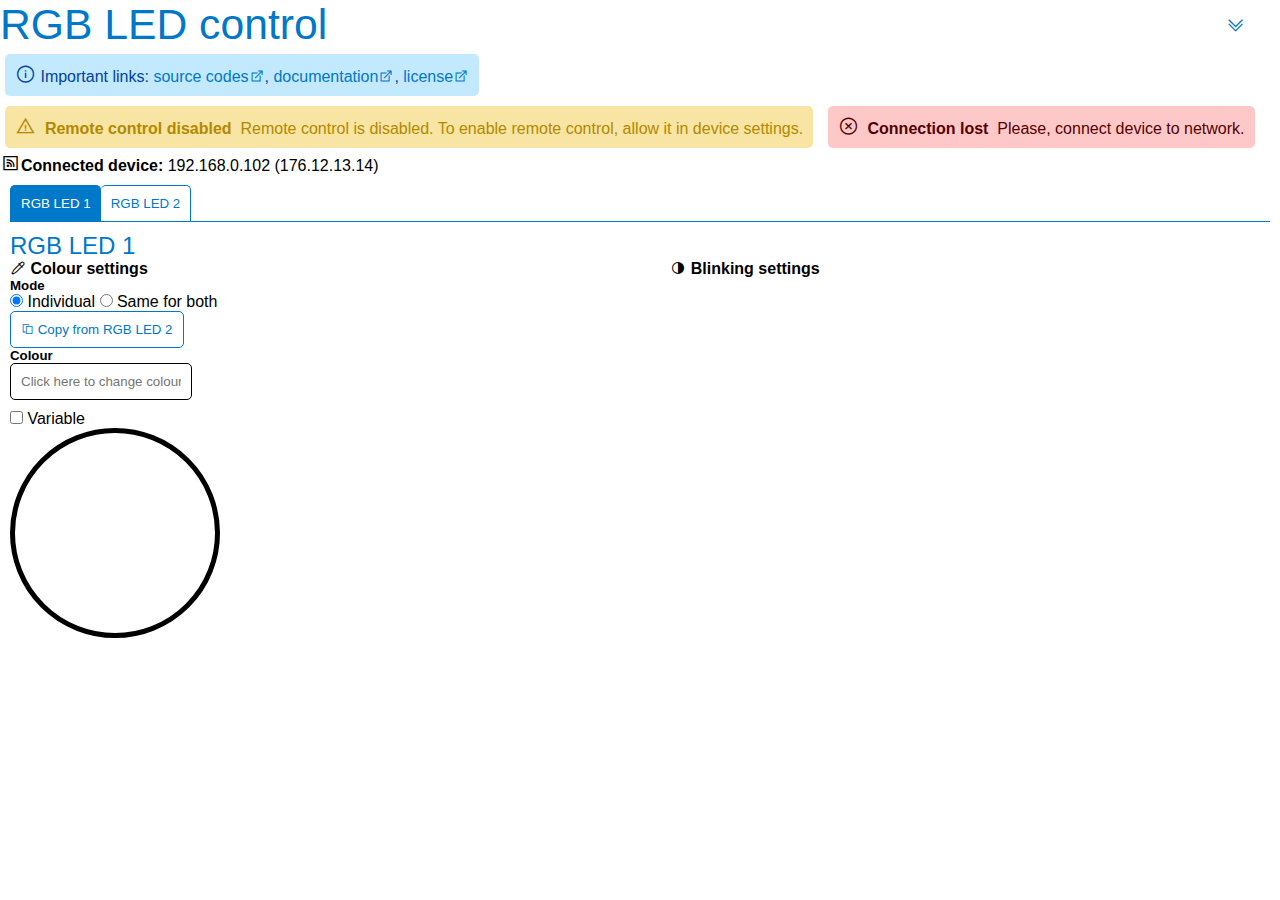
<file: SEMESTRAL/web/index.html>
﻿<!DOCTYPE html>
<html lang="en">
<head>
    <meta charset="UTF-8">
    <meta name="viewport" content="width=device-width, initial-scale=1.0">
    <meta http-equiv="X-UA-Compatible" content="ie=edge">
    <title>Semestral project - Computer Architectures</title>
    <link rel="stylesheet" type="text/css" href="./icons/line-awesome/css/line-awesome.min.css">
    <link rel="stylesheet" type="text/css" href="style/wheelcolorpicker.css">
    <link rel="stylesheet" type="text/css" href="style/config.css">
    <link rel="stylesheet" type="text/css" href="style/global.css">
</head>
<body>
    <div id="header">
        <h1>Semestral project</h1>
        <div id="subname">
            <span class="row">B4B35APO - Computer Architectures</span>
            <span class="row">Jiří Škoda, <a href="mailto:skodaji4@fel.cvut.cz">skodaji4@fel.cvut.cz</a></span>
            <span class="row">Faculty of Electrical Engineering, Czech Technical University in Prague</span>
            <span class="row">Prague, 2019</span>
        </div>
    </div>
    <div id="content">
        <button title="Hide/show header" id="hide-header-btn" class="btn"><i class="la la-angle-double-down"></i></button>
        <h2>RGB LED control</h2>
        <div class="alert info">
            <i class="la la-info-circle icon-s"></i>
            Important links: 
            <a target="_blank" href="https://gitlab.fel.cvut.cz/skodaji4/b4b35apo/tree/master/SEMESTRAL">source codes<i class="la la-external-link"></i></a>,
            <a target="_blank" href="./dcumentation.pdf">documentation<i class="la la-external-link"></i></a>,
            <a target="_blank" href="http://www.apache.org/licenses/LICENSE-2.0.html">license<i class="la la-external-link"></i></a>
        </div>
        <div class="alert warning">
            <i class="la la-exclamation-triangle icon-s"></i>
            <b>&nbsp;Remote control disabled</b>&nbsp;
            Remote control is disabled. To enable remote control, allow it in device settings.
        </div>
        <div class="alert error">
            <i class="la la-times-circle icon-s"></i>&nbsp;
            <b>Connection lost</b>&nbsp;
            Please, connect device to network.
        </div>
        <div>
            <b><i class="la la-rss-square icon-s"></i>Connected device: </b>192.168.0.102 (176.12.13.14)
        </div>
        <div id="led-switch">
            <button id="rgb-btn-1" target="#rgb1" class="btn selected">RGB LED 1</button><!--
         --><button id="rgb-btn-2" target="#rgb2" class="btn">RGB LED 2</button>
        </div>
        <div id="rgb1" class="rgb-div">
            <h3>RGB LED 1</h3>
            <div class="settings">
                <div class="colour-settings">
                    <h4><i class="la la-eyedropper"></i>&nbsp;Colour settings</h4>
                    <h5>Mode</h5>
                    <label>
                            <input type="radio" name="rgb1-mode" value="individual" checked />
                            Individual
                    </label>
                    <label>
                            <input type="radio" name="rgb1-mode" value="same" class="same-radio"/>
                            Same for both
                    </label>
                    <br>
                    <button class="btn primary"><i class="la la-copy"></i>&nbsp;Copy from RGB LED 2</button>
                    <h5>Colour</h5>
                    <input type="text" class="color-input" target="#rgb1-preview" placeholder="Click here to change colour"/><br>
                    <label>
                        <input type="checkbox" class="variable-color-check" target="#rgb1-preview">
                        Variable
                    </label>
                    <br>
                    <label class="antiphase-label">
                        <input type="checkbox" class="antiphase-check">
                        Antiphase than RGB LED 2
                    </label>
                    <div id="rgb1-preview" class="rgb-preview">
                        &nbsp;
                    </div>
                </div>
                <div class="blink-settings">
                    <h4><i class="la la-adjust"></i>&nbsp;Blinking settings</h4>
                </div>
            </div>
        </div>
        <div id="rgb2" class="rgb-div">
            <h3>RGB LED 2</h3>
        </div>
    </div>
    <script src="script/jquery-3.4.1.min.js"></script>
    <script src="script/jquery.wheelcolorpicker.min.js"></script>
    <script src="script/script.js"></script>
</body>
</html>
</file>
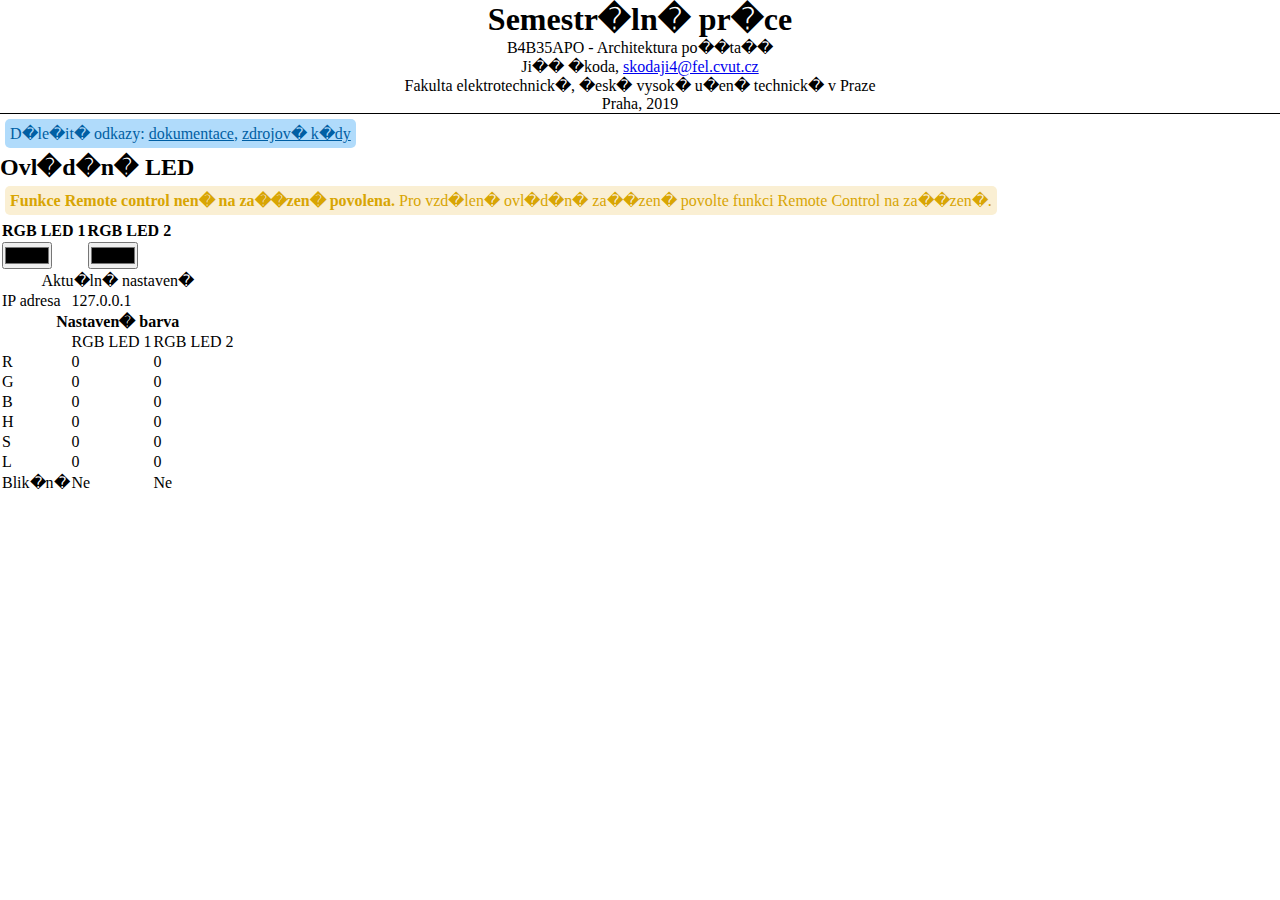
<file: SEMESTRAL_PROJECT/_backup/index.html>
<HTML>
<HEAD>
    <META NAME="GENERATOR" Content="Microsoft Visual Studio">
    <TITLE>B4B35APO - Semestr�ln� pr�ce</TITLE>
    <link rel="stylesheet" type="text/css" href="./colours.css" />
    <link rel="stylesheet" type="text/css" href="./style.css" />
</HEAD>
<BODY>
    <div id="title">
        <h1>Semestr�ln� pr�ce</h1>
        <div id="subtitle">
            <div class="row">B4B35APO - Architektura po��ta��</div>
            <div class="row">Ji�� �koda, <a href="mailto:skodaji4@fel.cvut.cz">skodaji4@fel.cvut.cz</a></div>
            <div class="row">Fakulta elektrotechnick�, �esk� vysok� u�en� technick� v Praze</div>
            <div>Praha, 2019</div>
        </div>
    </div>
    <div id="control">
        <span class="alert info">D�le�it� odkazy: <a href="./">dokumentace</a>, <a href="https://gitlab.fel.cvut.cz/skodaji4/b4b35apo">zdrojov� k�dy</a></span>
        <h2>Ovl�d�n� LED</h2>
        <span class="alert warning"><b>Funkce Remote control nen� na za��zen� povolena.</b> Pro vzd�len� ovl�d�n� za��zen� povolte funkci Remote Control na za��zen�.</span>
        <div class="controls">
            <table>
                <thead>
                    <tr>
                        <th>RGB LED 1</th>
                        <th>RGB LED 2</th>
                    </tr>
                </thead>
                <tbody>
                    <tr>
                        <td>
                            <input type="color" />
                        </td>
                        <td>
                            <input type="color" />
                        </td>
                    </tr>
                </tbody>
            </table>
        </div>
        <table>
            <caption>Aktu�ln� nastaven�</caption>
            <tr>
                <td>
                    IP adresa
                </td>
                <td colspan="2">127.0.0.1</td>
            </tr>
            <tr>
                <th colspan="3">
                    Nastaven� barva
                </th>
            </tr>
            <tr>
                <td></td>
                <td>RGB LED 1</td>
                <td>RGB LED 2</td>
            </tr>
            <tr>
                <td>R</td>
                <td>0</td>
                <td>0</td>
            </tr>
            <tr>
                <td>G</td>
                <td>0</td>
                <td>0</td>
            </tr>
            <tr>
                <td>B</td>
                <td>0</td>
                <td>0</td>
            </tr>
            <tr>
                <td>H</td>
                <td>0</td>
                <td>0</td>
            </tr>
            <tr>
                <td>S</td>
                <td>0</td>
                <td>0</td>
            </tr>
            <tr>
                <td>L</td>
                <td>0</td>
                <td>0</td>
            </tr>
            <tr>
                <td>Blik�n�</td>
                <td>Ne</td>
                <td>Ne</td>
            </tr>
            
        </table>
    </div>



</BODY>
</HTML>
</file>
<file: SEMESTRAL/web/style/config.css>
:root{
    --primary-colour: rgb(0, 120, 201);

    --info-foreground: rgb(0, 66, 165);
    --info-background: rgb(195, 233, 255);

    --warning-foreground: rgb(179, 137, 0);
    --warning-background: rgb(248, 228, 163);

    --error-foreground: rgb(83, 1, 1);
    --error-background: rgb(255, 200, 200);
}
</file>
<file: SEMESTRAL/web/style/global.css>
*
{
    margin: 0;
    padding: 0;
}
body{
    font-family: 'Segoe UI', Tahoma, Geneva, Verdana, sans-serif;
    width: 100vw;
}

div#header{
    width: 100vw;
    text-align: center;
    border-bottom: 1px solid black;
    font-family: 'Times New Roman', Times, serif;
}

div#subname >span.row{
    display: block;
}

button#hide-header-btn{
    font-size: 14pt;
    border-radius: 5px;
    color: var(--primary-colour);
    margin: 10px;
    margin-right: 30px;
    float: right;
}

button#hide-header-btn:hover{
    color: white;
    background-color: var(--primary-colour);
    cursor: pointer;
    transition: 0.3s;
}

button.btn{
    border: none;
    background-color: transparent;
    padding: 5px;
}

div.alert{
    padding: 10px;
    margin: 5px;
    display: inline-block;
    border-radius: 5px;
}

div.alert.info{
    color: var(--info-foreground);
    background-color: var(--info-background);
}

div.alert.warning{
    color: var(--warning-foreground);
    background-color: var(--warning-background);
}

div.alert.error{
    color: var(--error-foreground);
    background-color: var(--error-background);
}

div#content > div.alert.info a{
    color: var(--primary-colour);
}

a{
    text-decoration: none;
}

a:hover{
    text-decoration: underline;
    cursor: pointer;
}

.icon-s{
    font-size: 16pt;
}

h2{
    font-size: 32pt;
    font-weight: 100;
    color: var(--primary-colour);
}

div#led-switch button.btn{
    border: 1px solid var(--primary-colour);
    padding: 10px;
    color: var(--primary-colour);
    border-bottom: none;
    border-top-left-radius: 5px;
    border-top-right-radius: 5px;
}

div#led-switch button.btn:hover{
    cursor: pointer;
    transition: 0.3s;
    background-color: rgb(200, 233, 255);
}

div#led-switch button.btn.selected{
    color: white;
    background-color: var(--primary-colour);
}

div#led-switch{
    margin: 10px;
    border-bottom: 1px solid var(--primary-colour);
}
div#led-switch button.btn:nth-child(1){
    margin-right: 0;
    border-right: 0;
}

div#led-switch button.btn:nth-child(2){
    margin-left: 0;
    border-left: 0;
}

div.rgb-div{
    margin: 10px;
}

h3{
    font-weight: 300;
    color: var(--primary-colour);
    font-size: 18pt;
}

button.btn.primary
{
    border-radius: 5px;
    border: 1px solid var(--primary-colour);
    padding: 10px;
    color: var(--primary-colour);
}

button.btn.primary:hover
{
    color: white;
    background-color: var(--primary-colour);
    transition: 0.3s;
    cursor: pointer;
}

div.rgb-preview{
    width: 200px;
    height: 200px;
    border: 5px solid black;
    border-radius: 50%;
}

input.color-input
{
    padding: 10px;
    border-radius: 5px;
    margin: 0 0 10px 0;
    border: 1px solid black;
    width: 160px;
}

div.settings{
    display: flex;
    flex-direction: row;
}

div.settings >div{
    flex-grow: 1;
}
</file>
<file: SEMESTRAL_PROJECT/_backup/colours.css>
:root{
    --warning-foreground: rgb(216, 165, 3);
    --warning-background: rgb(250, 239, 211);

    --info-foreground: rgb(0, 95, 164);
    --info-background: rgb(176, 219, 251);
}
</file>
<file: SEMESTRAL_PROJECT/_backup/style.css>
*{
    margin: 0;
    padding: 0;
}

div#title{
    width: 100vw;
    text-align: center;
    border-bottom: 1px solid black;
    font-family: "Segoe UI, sans-serif";
}

span.alert{
    margin: 5px;
    display: inline-block;
    border-radius: 5px;
    padding: 5px;
}

span.alert.warning{
    background-color: var(--warning-background);
    color: var(--warning-foreground);
}

span.alert.info, span.alert.info a{
    background-color: var(--info-background);
    color: var(--info-foreground);
}
</file>
<file: SEMESTRAL/web/icons/line-awesome/css/line-awesome.min.css>
/*!
 *  Line Awesome 1.1.0 by @icons_8 - https://icons8.com/line-awesome
 *  License - https://icons8.com/good-boy-license/ (Font: SIL OFL 1.1, CSS: MIT License)
 *
 * Made with love by Icons8 [ https://icons8.com/ ] using FontCustom [ https://github.com/FontCustom/fontcustom ]
 *
 * Contacts:
 *    [ https://icons8.com/contact ]
 *
 * Follow Icon8 on
 *    Twitter [ https://twitter.com/icons_8 ]
 *    Facebook [ https://www.facebook.com/Icons8 ]
 *    Google+ [ https://plus.google.com/+Icons8 ]
 *    GitHub [ https://github.com/icons8 ]
 */.la,.la-stack{display:inline-block}.la-fw,.la-li{text-align:center}@font-face{font-family:LineAwesome;src:url(../fonts/line-awesome.eot?v=1.1.);src:url(../fonts/line-awesome.eot??v=1.1.#iefix) format("embedded-opentype"),url(../fonts/line-awesome.woff2?v=1.1.) format("woff2"),url(../fonts/line-awesome.woff?v=1.1.) format("woff"),url(../fonts/line-awesome.ttf?v=1.1.) format("truetype"),url(../fonts/line-awesome.svg?v=1.1.#fa) format("svg");font-weight:400;font-style:normal}@media screen and (-webkit-min-device-pixel-ratio:0){@font-face{font-family:LineAwesome;src:url(../fonts/line-awesome.svg?v=1.1.#fa) format("svg")}}.la{font:normal normal normal 16px/1 LineAwesome;font-size:inherit;text-decoration:inherit;text-rendering:optimizeLegibility;text-transform:none;-moz-osx-font-smoothing:grayscale;-webkit-font-smoothing:antialiased;font-smoothing:antialiased}.la-lg{font-size:1.33333333em;line-height:.75em;vertical-align:-15%}.la-2x{font-size:2em}.la-3x{font-size:3em}.la-4x{font-size:4em}.la-5x{font-size:5em}.la-fw{width:1.28571429em}.la-ul{padding-left:0;margin-left:2.14285714em;list-style-type:none}.la-ul>li{position:relative}.la-li{position:absolute;left:-2.14285714em;width:2.14285714em;top:.14285714em}.la-li.la-lg{left:-1.85714286em}.la-border{padding:.2em .25em .15em;border:.08em solid #eee;border-radius:.1em}.pull-right{float:right}.pull-left{float:left}.li.pull-left{margin-right:.3em}.li.pull-right{margin-left:.3em}.la-spin{-webkit-animation:fa-spin 2s infinite linear;animation:fa-spin 2s infinite linear}@-webkit-keyframes fa-spin{0%{-webkit-transform:rotate(0);transform:rotate(0)}100%{-webkit-transform:rotate(359deg);transform:rotate(359deg)}}@keyframes fa-spin{0%{-webkit-transform:rotate(0);transform:rotate(0)}100%{-webkit-transform:rotate(359deg);transform:rotate(359deg)}}.la-rotate-90{filter:progid:DXImageTransform.Microsoft.BasicImage(rotation=1);-webkit-transform:rotate(90deg);-ms-transform:rotate(90deg);transform:rotate(90deg)}.la-rotate-180{filter:progid:DXImageTransform.Microsoft.BasicImage(rotation=2);-webkit-transform:rotate(180deg);-ms-transform:rotate(180deg);transform:rotate(180deg)}.la-rotate-270{filter:progid:DXImageTransform.Microsoft.BasicImage(rotation=3);-webkit-transform:rotate(270deg);-ms-transform:rotate(270deg);transform:rotate(270deg)}.la-flip-horizontal{filter:progid:DXImageTransform.Microsoft.BasicImage(rotation=0, mirror=1);-webkit-transform:scale(-1,1);-ms-transform:scale(-1,1);transform:scale(-1,1)}.la-flip-vertical{filter:progid:DXImageTransform.Microsoft.BasicImage(rotation=2, mirror=1);-webkit-transform:scale(1,-1);-ms-transform:scale(1,-1);transform:scale(1,-1)}:root .la-flip-horizontal,:root .la-flip-vertical,:root .la-rotate-180,:root .la-rotate-270,:root .la-rotate-90{filter:none}.la-stack{position:relative;width:2em;height:2em;line-height:2em;vertical-align:middle}.la-stack-1x,.la-stack-2x{position:absolute;left:0;width:100%;text-align:center}.la-stack-1x{line-height:inherit}.la-stack-2x{font-size:2em}.la-inverse{color:#fff}.la-500px:before{content:"\f100"}.la-adjust:before{content:"\f101"}.la-adn:before{content:"\f102"}.la-align-center:before{content:"\f103"}.la-align-justify:before{content:"\f104"}.la-align-left:before{content:"\f105"}.la-align-right:before{content:"\f106"}.la-amazon:before{content:"\f107"}.la-ambulance:before{content:"\f108"}.la-anchor:before{content:"\f109"}.la-android:before{content:"\f10a"}.la-angellist:before{content:"\f10b"}.la-angle-double-down:before{content:"\f10c"}.la-angle-double-left:before{content:"\f10d"}.la-angle-double-right:before{content:"\f10e"}.la-angle-double-up:before{content:"\f10f"}.la-angle-down:before{content:"\f110"}.la-angle-left:before{content:"\f111"}.la-angle-right:before{content:"\f112"}.la-angle-up:before{content:"\f113"}.la-apple:before{content:"\f114"}.la-archive:before{content:"\f115"}.la-area-chart:before{content:"\f116"}.la-arrow-circle-down:before{content:"\f117"}.la-arrow-circle-left:before{content:"\f118"}.la-arrow-circle-o-down:before{content:"\f119"}.la-arrow-circle-o-left:before{content:"\f11a"}.la-arrow-circle-o-right:before{content:"\f11b"}.la-arrow-circle-o-up:before{content:"\f11c"}.la-arrow-circle-right:before{content:"\f11d"}.la-arrow-circle-up:before{content:"\f11e"}.la-arrow-down:before{content:"\f11f"}.la-arrow-left:before{content:"\f120"}.la-arrow-right:before{content:"\f121"}.la-arrow-up:before{content:"\f122"}.la-arrows:before{content:"\f123"}.la-arrows-alt:before{content:"\f124"}.la-arrows-h:before{content:"\f125"}.la-arrows-v:before{content:"\f126"}.la-asterisk:before{content:"\f127"}.la-at:before{content:"\f128"}.la-automobile:before{content:"\f129"}.la-backward:before{content:"\f12a"}.la-balance-scale:before{content:"\f12b"}.la-ban:before{content:"\f12c"}.la-bank:before{content:"\f12d"}.la-bar-chart:before{content:"\f12e"}.la-bar-chart-o:before{content:"\f12f"}.la-barcode:before{content:"\f130"}.la-bars:before{content:"\f131"}.la-battery-0:before{content:"\f132"}.la-battery-1:before{content:"\f133"}.la-battery-2:before{content:"\f134"}.la-battery-3:before{content:"\f135"}.la-battery-4:before{content:"\f136"}.la-battery-empty:before{content:"\f137"}.la-battery-full:before{content:"\f138"}.la-battery-half:before{content:"\f139"}.la-battery-quarter:before{content:"\f13a"}.la-battery-three-quarters:before{content:"\f13b"}.la-bed:before{content:"\f13c"}.la-beer:before{content:"\f13d"}.la-behance:before{content:"\f13e"}.la-behance-square:before{content:"\f13f"}.la-bell:before{content:"\f140"}.la-bell-o:before{content:"\f141"}.la-bell-slash:before{content:"\f142"}.la-bell-slash-o:before{content:"\f143"}.la-bicycle:before{content:"\f144"}.la-binoculars:before{content:"\f145"}.la-birthday-cake:before{content:"\f146"}.la-bitbucket:before{content:"\f147"}.la-bitbucket-square:before{content:"\f148"}.la-bitcoin:before{content:"\f149"}.la-black-tie:before{content:"\f14a"}.la-bold:before{content:"\f14b"}.la-bolt:before{content:"\f14c"}.la-bomb:before{content:"\f14d"}.la-book:before{content:"\f14e"}.la-bookmark:before{content:"\f14f"}.la-bookmark-o:before{content:"\f150"}.la-briefcase:before{content:"\f151"}.la-btc:before{content:"\f152"}.la-bug:before{content:"\f153"}.la-building:before{content:"\f154"}.la-building-o:before{content:"\f155"}.la-bullhorn:before{content:"\f156"}.la-bullseye:before{content:"\f157"}.la-bus:before{content:"\f158"}.la-buysellads:before{content:"\f159"}.la-cab:before{content:"\f15a"}.la-calculator:before{content:"\f15b"}.la-calendar:before{content:"\f15c"}.la-calendar-check-o:before{content:"\f15d"}.la-calendar-minus-o:before{content:"\f15e"}.la-calendar-o:before{content:"\f15f"}.la-calendar-plus-o:before{content:"\f160"}.la-calendar-times-o:before{content:"\f161"}.la-camera:before{content:"\f162"}.la-camera-retro:before{content:"\f163"}.la-car:before{content:"\f164"}.la-caret-down:before{content:"\f165"}.la-caret-left:before{content:"\f166"}.la-caret-right:before{content:"\f167"}.la-caret-square-o-down:before,.la-toggle-down:before{content:"\f168"}.la-caret-square-o-left:before,.la-toggle-left:before{content:"\f169"}.la-caret-square-o-right:before,.la-toggle-right:before{content:"\f16a"}.la-caret-square-o-up:before,.la-toggle-up:before{content:"\f16b"}.la-caret-up:before{content:"\f16c"}.la-cart-arrow-down:before{content:"\f16d"}.la-cart-plus:before{content:"\f16e"}.la-cc:before{content:"\f16f"}.la-cc-amex:before{content:"\f170"}.la-cc-diners-club:before{content:"\f171"}.la-cc-discover:before{content:"\f172"}.la-cc-jcb:before{content:"\f173"}.la-cc-mastercard:before{content:"\f174"}.la-cc-paypal:before{content:"\f175"}.la-cc-stripe:before{content:"\f176"}.la-cc-visa:before{content:"\f177"}.la-certificate:before{content:"\f178"}.la-chain:before{content:"\f179"}.la-chain-broken:before{content:"\f17a"}.la-check:before{content:"\f17b"}.la-check-circle:before{content:"\f17c"}.la-check-circle-o:before{content:"\f17d"}.la-check-square:before{content:"\f17e"}.la-check-square-o:before{content:"\f17f"}.la-chevron-circle-down:before{content:"\f180"}.la-chevron-circle-left:before{content:"\f181"}.la-chevron-circle-right:before{content:"\f182"}.la-chevron-circle-up:before{content:"\f183"}.la-chevron-down:before{content:"\f184"}.la-chevron-left:before{content:"\f185"}.la-chevron-right:before{content:"\f186"}.la-chevron-up:before{content:"\f187"}.la-child:before{content:"\f188"}.la-chrome:before{content:"\f189"}.la-circle:before{content:"\f18a"}.la-circle-o:before{content:"\f18b"}.la-circle-o-notch:before{content:"\f18c"}.la-circle-thin:before{content:"\f18d"}.la-clipboard:before{content:"\f18e"}.la-clock-o:before{content:"\f18f"}.la-clone:before{content:"\f190"}.la-close:before{content:"\f191"}.la-cloud:before{content:"\f192"}.la-cloud-download:before{content:"\f193"}.la-cloud-upload:before{content:"\f194"}.la-cny:before{content:"\f195"}.la-code:before{content:"\f196"}.la-code-fork:before{content:"\f197"}.la-codepen:before{content:"\f198"}.la-coffee:before{content:"\f199"}.la-cog:before{content:"\f19a"}.la-cogs:before{content:"\f19b"}.la-columns:before{content:"\f19c"}.la-comment:before{content:"\f19d"}.la-comment-o:before{content:"\f19e"}.la-commenting:before{content:"\f19f"}.la-commenting-o:before{content:"\f1a0"}.la-comments:before{content:"\f1a1"}.la-comments-o:before{content:"\f1a2"}.la-compass:before{content:"\f1a3"}.la-compress:before{content:"\f1a4"}.la-connectdevelop:before{content:"\f1a5"}.la-contao:before{content:"\f1a6"}.la-copy:before{content:"\f1a7"}.la-copyright:before{content:"\f1a8"}.la-creative-commons:before{content:"\f1a9"}.la-credit-card:before{content:"\f1aa"}.la-crop:before{content:"\f1ab"}.la-crosshairs:before{content:"\f1ac"}.la-css3:before{content:"\f1ad"}.la-cube:before{content:"\f1ae"}.la-cubes:before{content:"\f1af"}.la-cut:before{content:"\f1b0"}.la-cutlery:before{content:"\f1b1"}.la-dashboard:before{content:"\f1b2"}.la-dashcube:before{content:"\f1b3"}.la-database:before{content:"\f1b4"}.la-dedent:before{content:"\f1b5"}.la-delicious:before{content:"\f1b6"}.la-desktop:before{content:"\f1b7"}.la-deviantart:before{content:"\f1b8"}.la-diamond:before{content:"\f1b9"}.la-digg:before{content:"\f1ba"}.la-dollar:before{content:"\f1bb"}.la-dot-circle-o:before{content:"\f1bc"}.la-download:before{content:"\f1bd"}.la-dribbble:before{content:"\f1be"}.la-dropbox:before{content:"\f1bf"}.la-drupal:before{content:"\f1c0"}.la-edit:before{content:"\f1c1"}.la-eject:before{content:"\f1c2"}.la-ellipsis-h:before{content:"\f1c3"}.la-ellipsis-v:before{content:"\f1c4"}.la-empire:before,.la-ge:before{content:"\f1c5"}.la-envelope:before{content:"\f1c6"}.la-envelope-o:before{content:"\f1c7"}.la-envelope-square:before{content:"\f1c8"}.la-eraser:before{content:"\f1c9"}.la-eur:before{content:"\f1ca"}.la-euro:before{content:"\f1cb"}.la-exchange:before{content:"\f1cc"}.la-exclamation:before{content:"\f1cd"}.la-exclamation-circle:before{content:"\f1ce"}.la-exclamation-triangle:before{content:"\f1cf"}.la-expand:before{content:"\f1d0"}.la-expeditedssl:before{content:"\f1d1"}.la-external-link:before{content:"\f1d2"}.la-external-link-square:before{content:"\f1d3"}.la-eye:before{content:"\f1d4"}.la-eye-slash:before{content:"\f1d5"}.la-eyedropper:before{content:"\f1d6"}.la-facebook-f:before,.la-facebook:before{content:"\f1d7"}.la-facebook-official:before{content:"\f1d8"}.la-facebook-square:before{content:"\f1d9"}.la-fast-backward:before{content:"\f1da"}.la-fast-forward:before{content:"\f1db"}.la-fax:before{content:"\f1dc"}.la-female:before{content:"\f1dd"}.la-fighter-jet:before{content:"\f1de"}.la-file:before{content:"\f1df"}.la-file-archive-o:before{content:"\f1e0"}.la-file-audio-o:before{content:"\f1e1"}.la-file-code-o:before{content:"\f1e2"}.la-file-excel-o:before{content:"\f1e3"}.la-file-image-o:before{content:"\f1e4"}.la-file-movie-o:before{content:"\f1e5"}.la-file-o:before{content:"\f1e6"}.la-file-pdf-o:before{content:"\f1e7"}.la-file-photo-o:before{content:"\f1e8"}.la-file-picture-o:before{content:"\f1e9"}.la-file-powerpoint-o:before{content:"\f1ea"}.la-file-sound-o:before{content:"\f1eb"}.la-file-text:before{content:"\f1ec"}.la-file-text-o:before{content:"\f1ed"}.la-file-video-o:before{content:"\f1ee"}.la-file-word-o:before{content:"\f1ef"}.la-file-zip-o:before{content:"\f1f0"}.la-files-o:before{content:"\f1f1"}.la-film:before{content:"\f1f2"}.la-filter:before{content:"\f1f3"}.la-fire:before{content:"\f1f4"}.la-fire-extinguisher:before{content:"\f1f5"}.la-firefox:before{content:"\f1f6"}.la-flag:before{content:"\f1f7"}.la-flag-checkered:before{content:"\f1f8"}.la-flag-o:before{content:"\f1f9"}.la-flash:before{content:"\f1fa"}.la-flask:before{content:"\f1fb"}.la-flickr:before{content:"\f1fc"}.la-floppy-o:before{content:"\f1fd"}.la-folder:before{content:"\f1fe"}.la-folder-o:before{content:"\f1ff"}.la-folder-open:before{content:"\f200"}.la-folder-open-o:before{content:"\f201"}.la-font:before{content:"\f202"}.la-fonticons:before{content:"\f203"}.la-forumbee:before{content:"\f204"}.la-forward:before{content:"\f205"}.la-foursquare:before{content:"\f206"}.la-frown-o:before{content:"\f207"}.la-futbol-o:before,.la-soccer-ball-o:before{content:"\f208"}.la-gamepad:before{content:"\f209"}.la-gavel:before{content:"\f20a"}.la-gbp:before{content:"\f20b"}.la-gear:before{content:"\f20c"}.la-gears:before{content:"\f20d"}.la-genderless:before{content:"\f20e"}.la-get-pocket:before{content:"\f20f"}.la-gg:before{content:"\f210"}.la-gg-circle:before{content:"\f211"}.la-gift:before{content:"\f212"}.la-git:before{content:"\f213"}.la-git-square:before{content:"\f214"}.la-github:before{content:"\f215"}.la-github-alt:before{content:"\f216"}.la-github-square:before{content:"\f217"}.la-glass:before{content:"\f218"}.la-globe:before{content:"\f219"}.la-google:before{content:"\f21a"}.la-google-plus:before{content:"\f21b"}.la-google-plus-square:before{content:"\f21c"}.la-google-wallet:before{content:"\f21d"}.la-graduation-cap:before{content:"\f21e"}.la-gittip:before,.la-gratipay:before{content:"\f21f"}.la-group:before{content:"\f220"}.la-h-square:before{content:"\f221"}.la-hacker-news:before{content:"\f222"}.la-hand-grab-o:before{content:"\f223"}.la-hand-lizard-o:before{content:"\f224"}.la-hand-o-down:before{content:"\f225"}.la-hand-o-left:before{content:"\f226"}.la-hand-o-right:before{content:"\f227"}.la-hand-o-up:before{content:"\f228"}.la-hand-paper-o:before{content:"\f229"}.la-hand-peace-o:before{content:"\f22a"}.la-hand-pointer-o:before{content:"\f22b"}.la-hand-rock-o:before{content:"\f22c"}.la-hand-scissors-o:before{content:"\f22d"}.la-hand-spock-o:before{content:"\f22e"}.la-hand-stop-o:before{content:"\f22f"}.la-hdd-o:before{content:"\f230"}.la-header:before{content:"\f231"}.la-headphones:before{content:"\f232"}.la-heart:before{content:"\f233"}.la-heart-o:before{content:"\f234"}.la-heartbeat:before{content:"\f235"}.la-history:before{content:"\f236"}.la-home:before{content:"\f237"}.la-hospital-o:before{content:"\f238"}.la-hotel:before{content:"\f239"}.la-hourglass:before{content:"\f23a"}.la-hourglass-1:before{content:"\f23b"}.la-hourglass-2:before{content:"\f23c"}.la-hourglass-3:before{content:"\f23d"}.la-hourglass-end:before{content:"\f23e"}.la-hourglass-half:before{content:"\f23f"}.la-hourglass-o:before{content:"\f240"}.la-hourglass-start:before{content:"\f241"}.la-houzz:before{content:"\f242"}.la-html5:before{content:"\f243"}.la-i-cursor:before{content:"\f244"}.la-ils:before{content:"\f245"}.la-image:before{content:"\f246"}.la-inbox:before{content:"\f247"}.la-indent:before{content:"\f248"}.la-industry:before{content:"\f249"}.la-info:before{content:"\f24a"}.la-info-circle:before{content:"\f24b"}.la-inr:before{content:"\f24c"}.la-instagram:before{content:"\f24d"}.la-institution:before{content:"\f24e"}.la-internet-explorer:before{content:"\f24f"}.la-ioxhost:before{content:"\f250"}.la-italic:before{content:"\f251"}.la-joomla:before{content:"\f252"}.la-jpy:before{content:"\f253"}.la-jsfiddle:before{content:"\f254"}.la-key:before{content:"\f255"}.la-keyboard-o:before{content:"\f256"}.la-krw:before{content:"\f257"}.la-language:before{content:"\f258"}.la-laptop:before{content:"\f259"}.la-lastfm:before{content:"\f25a"}.la-lastfm-square:before{content:"\f25b"}.la-leaf:before{content:"\f25c"}.la-leanpub:before{content:"\f25d"}.la-legal:before{content:"\f25e"}.la-lemon-o:before{content:"\f25f"}.la-level-down:before{content:"\f260"}.la-level-up:before{content:"\f261"}.la-life-bouy:before{content:"\f262"}.la-life-buoy:before{content:"\f263"}.la-life-ring:before,.la-support:before{content:"\f264"}.la-life-saver:before{content:"\f265"}.la-lightbulb-o:before{content:"\f266"}.la-line-chart:before{content:"\f267"}.la-link:before{content:"\f268"}.la-linkedin:before{content:"\f269"}.la-linkedin-square:before{content:"\f26a"}.la-linux:before{content:"\f26b"}.la-list:before{content:"\f26c"}.la-list-alt:before{content:"\f26d"}.la-list-ol:before{content:"\f26e"}.la-list-ul:before{content:"\f26f"}.la-location-arrow:before{content:"\f270"}.la-lock:before{content:"\f271"}.la-long-arrow-down:before{content:"\f272"}.la-long-arrow-left:before{content:"\f273"}.la-long-arrow-right:before{content:"\f274"}.la-long-arrow-up:before{content:"\f275"}.la-magic:before{content:"\f276"}.la-magnet:before{content:"\f277"}.la-mail-forward:before{content:"\f278"}.la-mail-reply:before{content:"\f279"}.la-mail-reply-all:before{content:"\f27a"}.la-male:before{content:"\f27b"}.la-map:before{content:"\f27c"}.la-map-marker:before{content:"\f27d"}.la-map-o:before{content:"\f27e"}.la-map-pin:before{content:"\f27f"}.la-map-signs:before{content:"\f280"}.la-mars:before{content:"\f281"}.la-mars-double:before{content:"\f282"}.la-mars-stroke:before{content:"\f283"}.la-mars-stroke-h:before{content:"\f284"}.la-mars-stroke-v:before{content:"\f285"}.la-maxcdn:before{content:"\f286"}.la-meanpath:before{content:"\f287"}.la-medium:before{content:"\f288"}.la-medkit:before{content:"\f289"}.la-meh-o:before{content:"\f28a"}.la-mercury:before{content:"\f28b"}.la-microphone:before{content:"\f28c"}.la-microphone-slash:before{content:"\f28d"}.la-minus:before{content:"\f28e"}.la-minus-circle:before{content:"\f28f"}.la-minus-square:before{content:"\f290"}.la-minus-square-o:before{content:"\f291"}.la-mobile:before{content:"\f292"}.la-mobile-phone:before{content:"\f293"}.la-money:before{content:"\f294"}.la-moon-o:before{content:"\f295"}.la-mortar-board:before{content:"\f296"}.la-motorcycle:before{content:"\f297"}.la-mouse-pointer:before{content:"\f298"}.la-music:before{content:"\f299"}.la-navicon:before{content:"\f29a"}.la-neuter:before{content:"\f29b"}.la-newspaper-o:before{content:"\f29c"}.la-object-group:before{content:"\f29d"}.la-object-ungroup:before{content:"\f29e"}.la-odnoklassniki:before{content:"\f29f"}.la-odnoklassniki-square:before{content:"\f2a0"}.la-opencart:before{content:"\f2a1"}.la-openid:before{content:"\f2a2"}.la-opera:before{content:"\f2a3"}.la-optin-monster:before{content:"\f2a4"}.la-outdent:before{content:"\f2a5"}.la-pagelines:before{content:"\f2a6"}.la-paint-brush:before{content:"\f2a7"}.la-paper-plane:before,.la-send:before{content:"\f2a8"}.la-paper-plane-o:before,.la-send-o:before{content:"\f2a9"}.la-paperclip:before{content:"\f2aa"}.la-paragraph:before{content:"\f2ab"}.la-paste:before{content:"\f2ac"}.la-pause:before{content:"\f2ad"}.la-paw:before{content:"\f2ae"}.la-paypal:before{content:"\f2af"}.la-pencil:before{content:"\f2b0"}.la-pencil-square:before{content:"\f2b1"}.la-pencil-square-o:before{content:"\f2b2"}.la-phone:before{content:"\f2b3"}.la-phone-square:before{content:"\f2b4"}.la-photo:before{content:"\f2b5"}.la-picture-o:before{content:"\f2b6"}.la-pie-chart:before{content:"\f2b7"}.la-pied-piper:before{content:"\f2b8"}.la-pied-piper-alt:before{content:"\f2b9"}.la-pinterest:before{content:"\f2ba"}.la-pinterest-p:before{content:"\f2bb"}.la-pinterest-square:before{content:"\f2bc"}.la-plane:before{content:"\f2bd"}.la-play:before{content:"\f2be"}.la-play-circle:before{content:"\f2bf"}.la-play-circle-o:before{content:"\f2c0"}.la-plug:before{content:"\f2c1"}.la-plus:before{content:"\f2c2"}.la-plus-circle:before{content:"\f2c3"}.la-plus-square:before{content:"\f2c4"}.la-plus-square-o:before{content:"\f2c5"}.la-power-off:before{content:"\f2c6"}.la-print:before{content:"\f2c7"}.la-puzzle-piece:before{content:"\f2c8"}.la-qq:before{content:"\f2c9"}.la-qrcode:before{content:"\f2ca"}.la-question:before{content:"\f2cb"}.la-question-circle:before{content:"\f2cc"}.la-quote-left:before{content:"\f2cd"}.la-quote-right:before{content:"\f2ce"}.la-ra:before{content:"\f2cf"}.la-random:before{content:"\f2d0"}.la-rebel:before{content:"\f2d1"}.la-recycle:before{content:"\f2d2"}.la-reddit:before{content:"\f2d3"}.la-reddit-square:before{content:"\f2d4"}.la-refresh:before{content:"\f2d5"}.la-registered:before{content:"\f2d6"}.la-renren:before{content:"\f2d7"}.la-reorder:before{content:"\f2d8"}.la-repeat:before{content:"\f2d9"}.la-reply:before{content:"\f2da"}.la-reply-all:before{content:"\f2db"}.la-retweet:before{content:"\f2dc"}.la-rmb:before{content:"\f2dd"}.la-road:before{content:"\f2de"}.la-rocket:before{content:"\f2df"}.la-rotate-left:before{content:"\f2e0"}.la-rotate-right:before{content:"\f2e1"}.la-rouble:before{content:"\f2e2"}.la-feed:before,.la-rss:before{content:"\f2e3"}.la-rss-square:before{content:"\f2e4"}.la-rub:before{content:"\f2e5"}.la-ruble:before{content:"\f2e6"}.la-rupee:before{content:"\f2e7"}.la-safari:before{content:"\f2e8"}.la-save:before{content:"\f2e9"}.la-scissors:before{content:"\f2ea"}.la-search:before{content:"\f2eb"}.la-search-minus:before{content:"\f2ec"}.la-search-plus:before{content:"\f2ed"}.la-sellsy:before{content:"\f2ee"}.la-server:before{content:"\f2ef"}.la-share:before{content:"\f2f0"}.la-share-alt:before{content:"\f2f1"}.la-share-alt-square:before{content:"\f2f2"}.la-share-square:before{content:"\f2f3"}.la-share-square-o:before{content:"\f2f4"}.la-shekel:before{content:"\f2f5"}.la-sheqel:before{content:"\f2f6"}.la-shield:before{content:"\f2f7"}.la-ship:before{content:"\f2f8"}.la-shirtsinbulk:before{content:"\f2f9"}.la-shopping-cart:before{content:"\f2fa"}.la-sign-in:before{content:"\f2fb"}.la-sign-out:before{content:"\f2fc"}.la-signal:before{content:"\f2fd"}.la-simplybuilt:before{content:"\f2fe"}.la-sitemap:before{content:"\f2ff"}.la-skyatlas:before{content:"\f300"}.la-skype:before{content:"\f301"}.la-slack:before{content:"\f302"}.la-sliders:before{content:"\f303"}.la-slideshare:before{content:"\f304"}.la-smile-o:before{content:"\f305"}.la-sort:before,.la-unsorted:before{content:"\f306"}.la-sort-alpha-asc:before{content:"\f307"}.la-sort-alpha-desc:before{content:"\f308"}.la-sort-amount-asc:before{content:"\f309"}.la-sort-amount-desc:before{content:"\f30a"}.la-sort-asc:before,.la-sort-up:before{content:"\f30b"}.la-sort-desc:before,.la-sort-down:before{content:"\f30c"}.la-sort-numeric-asc:before{content:"\f30d"}.la-sort-numeric-desc:before{content:"\f30e"}.la-soundcloud:before{content:"\f30f"}.la-space-shuttle:before{content:"\f310"}.la-spinner:before{content:"\f311"}.la-spoon:before{content:"\f312"}.la-spotify:before{content:"\f313"}.la-square:before{content:"\f314"}.la-square-o:before{content:"\f315"}.la-stack-exchange:before{content:"\f316"}.la-stack-overflow:before{content:"\f317"}.la-star:before{content:"\f318"}.la-star-half:before{content:"\f319"}.la-star-half-empty:before,.la-star-half-full:before,.la-star-half-o:before{content:"\f31a"}.la-star-o:before{content:"\f31b"}.la-steam:before{content:"\f31c"}.la-steam-square:before{content:"\f31d"}.la-step-backward:before{content:"\f31e"}.la-step-forward:before{content:"\f31f"}.la-stethoscope:before{content:"\f320"}.la-sticky-note:before{content:"\f321"}.la-sticky-note-o:before{content:"\f322"}.la-stop:before{content:"\f323"}.la-street-view:before{content:"\f324"}.la-strikethrough:before{content:"\f325"}.la-stumbleupon:before{content:"\f326"}.la-stumbleupon-circle:before{content:"\f327"}.la-subscript:before{content:"\f328"}.la-subway:before{content:"\f329"}.la-suitcase:before{content:"\f32a"}.la-sun-o:before{content:"\f32b"}.la-superscript:before{content:"\f32c"}.la-table:before{content:"\f32d"}.la-tablet:before{content:"\f32e"}.la-tachometer:before{content:"\f32f"}.la-tag:before{content:"\f330"}.la-tags:before{content:"\f331"}.la-tasks:before{content:"\f332"}.la-taxi:before{content:"\f333"}.la-television:before,.la-tv:before{content:"\f334"}.la-tencent-weibo:before{content:"\f335"}.la-terminal:before{content:"\f336"}.la-text-height:before{content:"\f337"}.la-text-width:before{content:"\f338"}.la-th:before{content:"\f339"}.la-th-large:before{content:"\f33a"}.la-th-list:before{content:"\f33b"}.la-thumb-tack:before{content:"\f33c"}.la-thumbs-down:before{content:"\f33d"}.la-thumbs-o-down:before{content:"\f33e"}.la-thumbs-o-up:before{content:"\f33f"}.la-thumbs-up:before{content:"\f340"}.la-ticket:before{content:"\f341"}.la-remove:before,.la-times:before{content:"\f342"}.la-times-circle:before{content:"\f343"}.la-times-circle-o:before{content:"\f344"}.la-tint:before{content:"\f345"}.la-toggle-off:before{content:"\f346"}.la-toggle-on:before{content:"\f347"}.la-trademark:before{content:"\f348"}.la-train:before{content:"\f349"}.la-intersex:before,.la-transgender:before{content:"\f34a"}.la-transgender-alt:before{content:"\f34b"}.la-trash:before{content:"\f34c"}.la-trash-o:before{content:"\f34d"}.la-tree:before{content:"\f34e"}.la-trello:before{content:"\f34f"}.la-tripadvisor:before{content:"\f350"}.la-trophy:before{content:"\f351"}.la-truck:before{content:"\f352"}.la-try:before{content:"\f353"}.la-tty:before{content:"\f354"}.la-tumblr:before{content:"\f355"}.la-tumblr-square:before{content:"\f356"}.la-turkish-lira:before{content:"\f357"}.la-twitch:before{content:"\f358"}.la-twitter:before{content:"\f359"}.la-twitter-square:before{content:"\f35a"}.la-umbrella:before{content:"\f35b"}.la-underline:before{content:"\f35c"}.la-undo:before{content:"\f35d"}.la-university:before{content:"\f35e"}.la-unlink:before{content:"\f35f"}.la-unlock:before{content:"\f360"}.la-unlock-alt:before{content:"\f361"}.la-upload:before{content:"\f362"}.la-usd:before{content:"\f363"}.la-user:before{content:"\f364"}.la-user-md:before{content:"\f365"}.la-user-plus:before{content:"\f366"}.la-user-secret:before{content:"\f367"}.la-user-times:before{content:"\f368"}.la-users:before{content:"\f369"}.la-venus:before{content:"\f36a"}.la-venus-double:before{content:"\f36b"}.la-venus-mars:before{content:"\f36c"}.la-viacoin:before{content:"\f36d"}.la-video-camera:before{content:"\f36e"}.la-vimeo:before{content:"\f36f"}.la-vimeo-square:before{content:"\f370"}.la-vine:before{content:"\f371"}.la-vk:before{content:"\f372"}.la-volume-down:before{content:"\f373"}.la-volume-off:before{content:"\f374"}.la-volume-up:before{content:"\f375"}.la-warning:before{content:"\f376"}.la-wechat:before{content:"\f377"}.la-weibo:before{content:"\f378"}.la-weixin:before{content:"\f379"}.la-whatsapp:before{content:"\f37a"}.la-wheelchair:before{content:"\f37b"}.la-wifi:before{content:"\f37c"}.la-wikipedia-w:before{content:"\f37d"}.la-windows:before{content:"\f37e"}.la-won:before{content:"\f37f"}.la-wordpress:before{content:"\f380"}.la-wrench:before{content:"\f381"}.la-xing:before{content:"\f382"}.la-xing-square:before{content:"\f383"}.la-y-combinator:before{content:"\f384"}.la-y-combinator-square:before{content:"\f385"}.la-yahoo:before{content:"\f386"}.la-yc:before{content:"\f387"}.la-yc-square:before{content:"\f388"}.la-yelp:before{content:"\f389"}.la-yen:before{content:"\f38a"}.la-youtube:before{content:"\f38b"}.la-youtube-play:before{content:"\f38c"}.la-youtube-square:before{content:"\f38d"}
</file>
<file: SEMESTRAL/web/style/wheelcolorpicker.css>
/**
 * Wheel Color Picker for jQuery
 * Base Stylesheet
 * 
 * https://raffer.one/projects/jquery-wheelcolorpicker
 * 
 * Copyright © 2011-2019 Fajar Chandra. All rights reserved.
 * Released under MIT License.
 * http://www.opensource.org/licenses/mit-license.php
 * 
 * Note: Width, height, left, and top properties are handled by the 
 * plugin. These values might change on the fly.
 */

.jQWCP-wWidget {
  position: absolute;
  width: 250px;
  height: 180px;
  background: #eee;
  box-shadow: 1px 1px 4px rgba(0,0,0,.5);
  border-radius: 4px;
  border: solid 1px #aaa;
  padding: 10px;
  z-index: 1001;
  touch-action: none;
}

.jQWCP-wWidget.jQWCP-block {
  position: relative;
  border-color: #aaa;
  box-shadow: inset 1px 1px 1px #ccc;
}

.jQWCP-wWheel {
  background-repeat: no-repeat;
  background-position: center;
  background-size: contain;
  position: relative;
  float: left;
  width: 180px;
  height: 180px;
  -webkit-border-radius: 90px;
  -moz-border-radius: 50%;
  border-radius: 50%;
  border: solid 1px #aaa;
  margin: -1px;
  margin-right: 10px;
  transition: border .15s;
  cursor: crosshair;
}

.jQWCP-wWheel:hover {
  border-color: #666;
}

.jQWCP-wWheelOverlay {
  position: absolute;
  top: 0;
  left: 0;
  width: 100%;
  height: 100%;
  background: #000;
  opacity: 0;
  -webkit-border-radius: 90px;
  -moz-border-radius: 50%;
  border-radius: 50%;
}

.jQWCP-wWheelCursor {
  width: 8px;
  height: 8px;
  position: absolute;
  top: 50%;
  left: 50%;
  margin: -6px -6px;
  cursor: crosshair;
  border: solid 2px #fff;
  box-shadow: 1px 1px 2px #000;
  border-radius: 50%;
}

.jQWCP-slider-wrapper,
.jQWCP-wPreview {
  position: relative;
  width: 20px;
  height: 180px;
  float: left;
  margin-right: 10px;
}

.jQWCP-wWheel:last-child,
.jQWCP-slider-wrapper:last-child,
.jQWCP-wPreview:last-child {
    margin-right: 0;
}

.jQWCP-slider,
.jQWCP-wPreviewBox {
  position: absolute;
  width: 100%;
  height: 100%;
  left: 0;
  top: 0;
  box-sizing: border-box;
  border: solid 1px #aaa;
  margin: -1px;
  -moz-border-radius: 4px;
  border-radius: 4px;
  transition: border .15s;
}

.jQWCP-slider {
  cursor: crosshair;
}

.jQWCP-slider-wrapper:hover .jQWCP-slider {
  border-color: #666;
}

.jQWCP-scursor {
  position: absolute;
  left: 0;
  top: 0;
  right: 0;
  height: 6px;
  margin: -5px -1px -5px -3px;
  cursor: crosshair;
  border: solid 2px #fff;
  box-shadow: 1px 1px 2px #000;
  border-radius: 4px;
}

.jQWCP-wAlphaSlider,
.jQWCP-wPreviewBox {
  background: url('[data-uri]') center center;
}

.jQWCP-overlay {
  position: fixed;
  top: 0;
  left: 0;
  bottom: 0;
  right: 0;
  z-index: 1000;
}

/*********************/

/* Mobile layout */

.jQWCP-mobile.jQWCP-wWidget {
    position: fixed;
    bottom: 0;
    left: 0 !important;
    top: auto !important;
    width: 100%;
    height: 75%;
    max-height: 240px;
    box-sizing: border-box;
    border-radius: 0;
}
</file>
